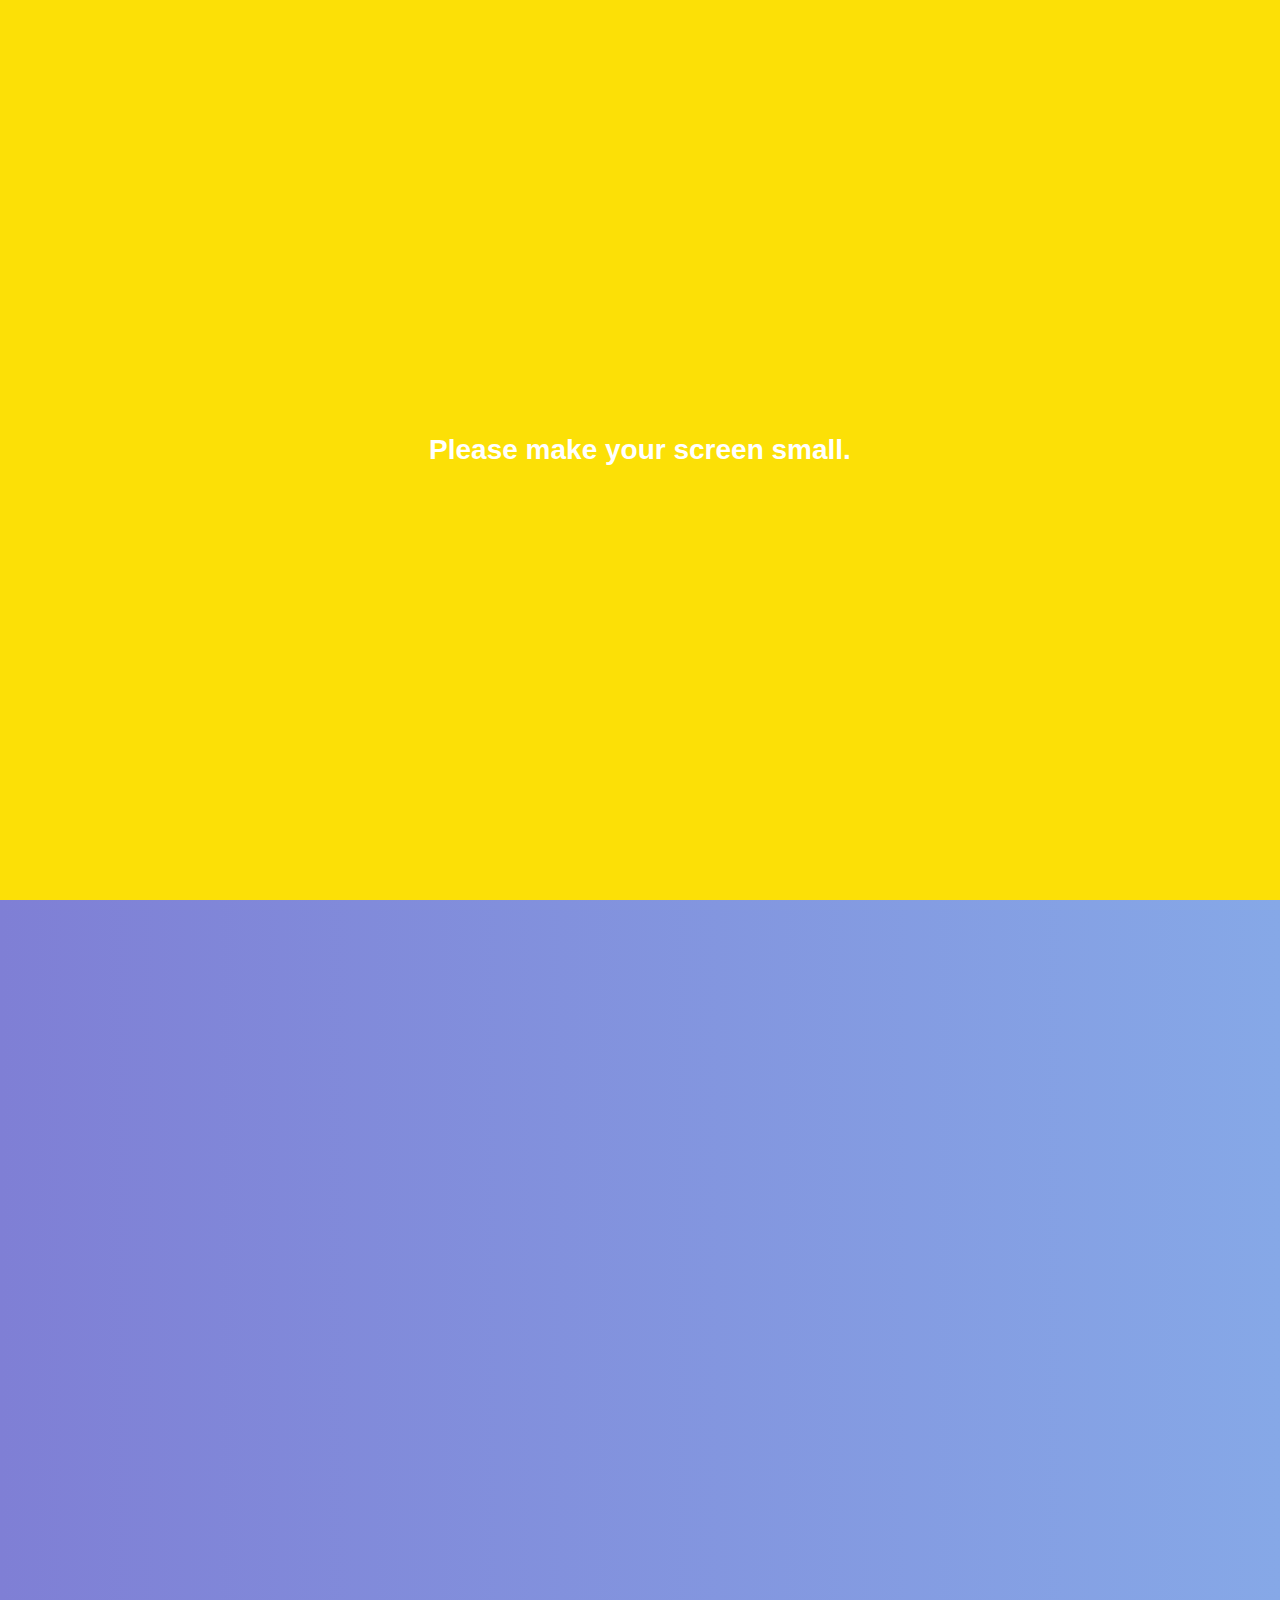
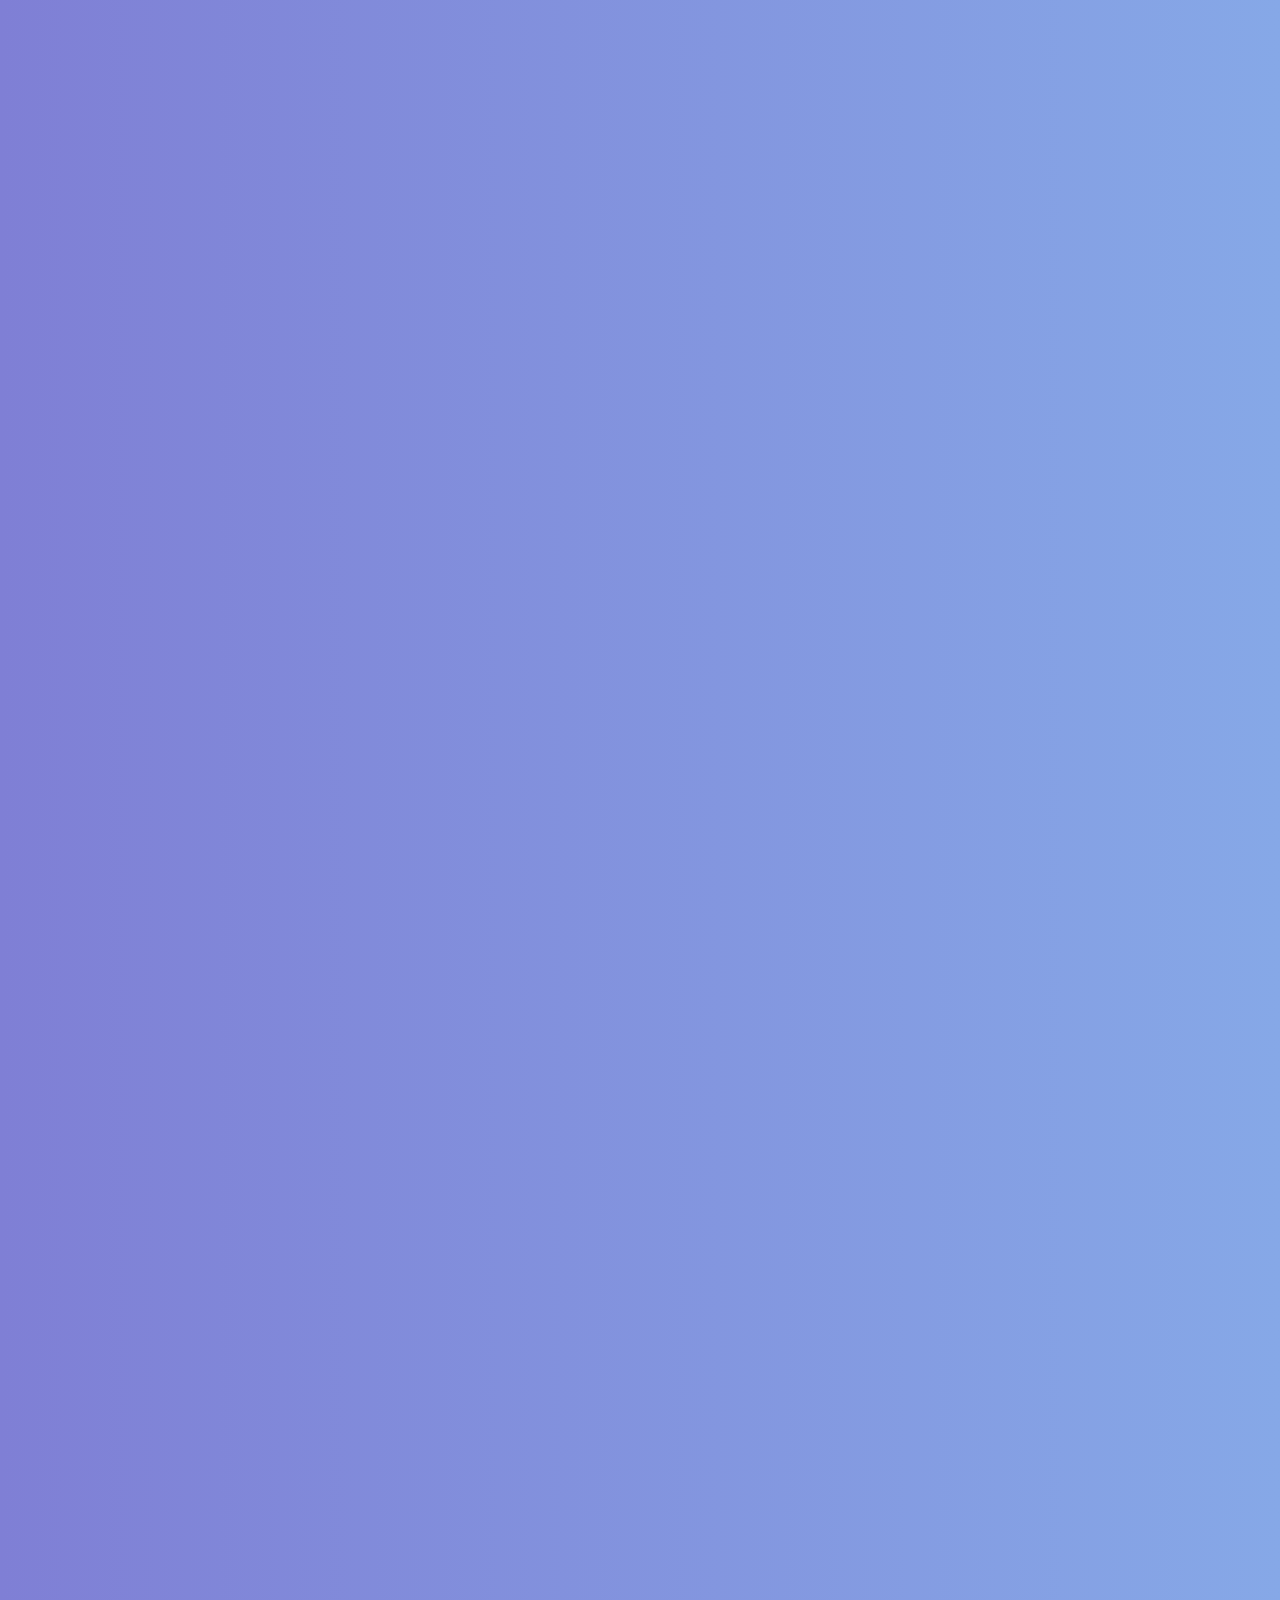
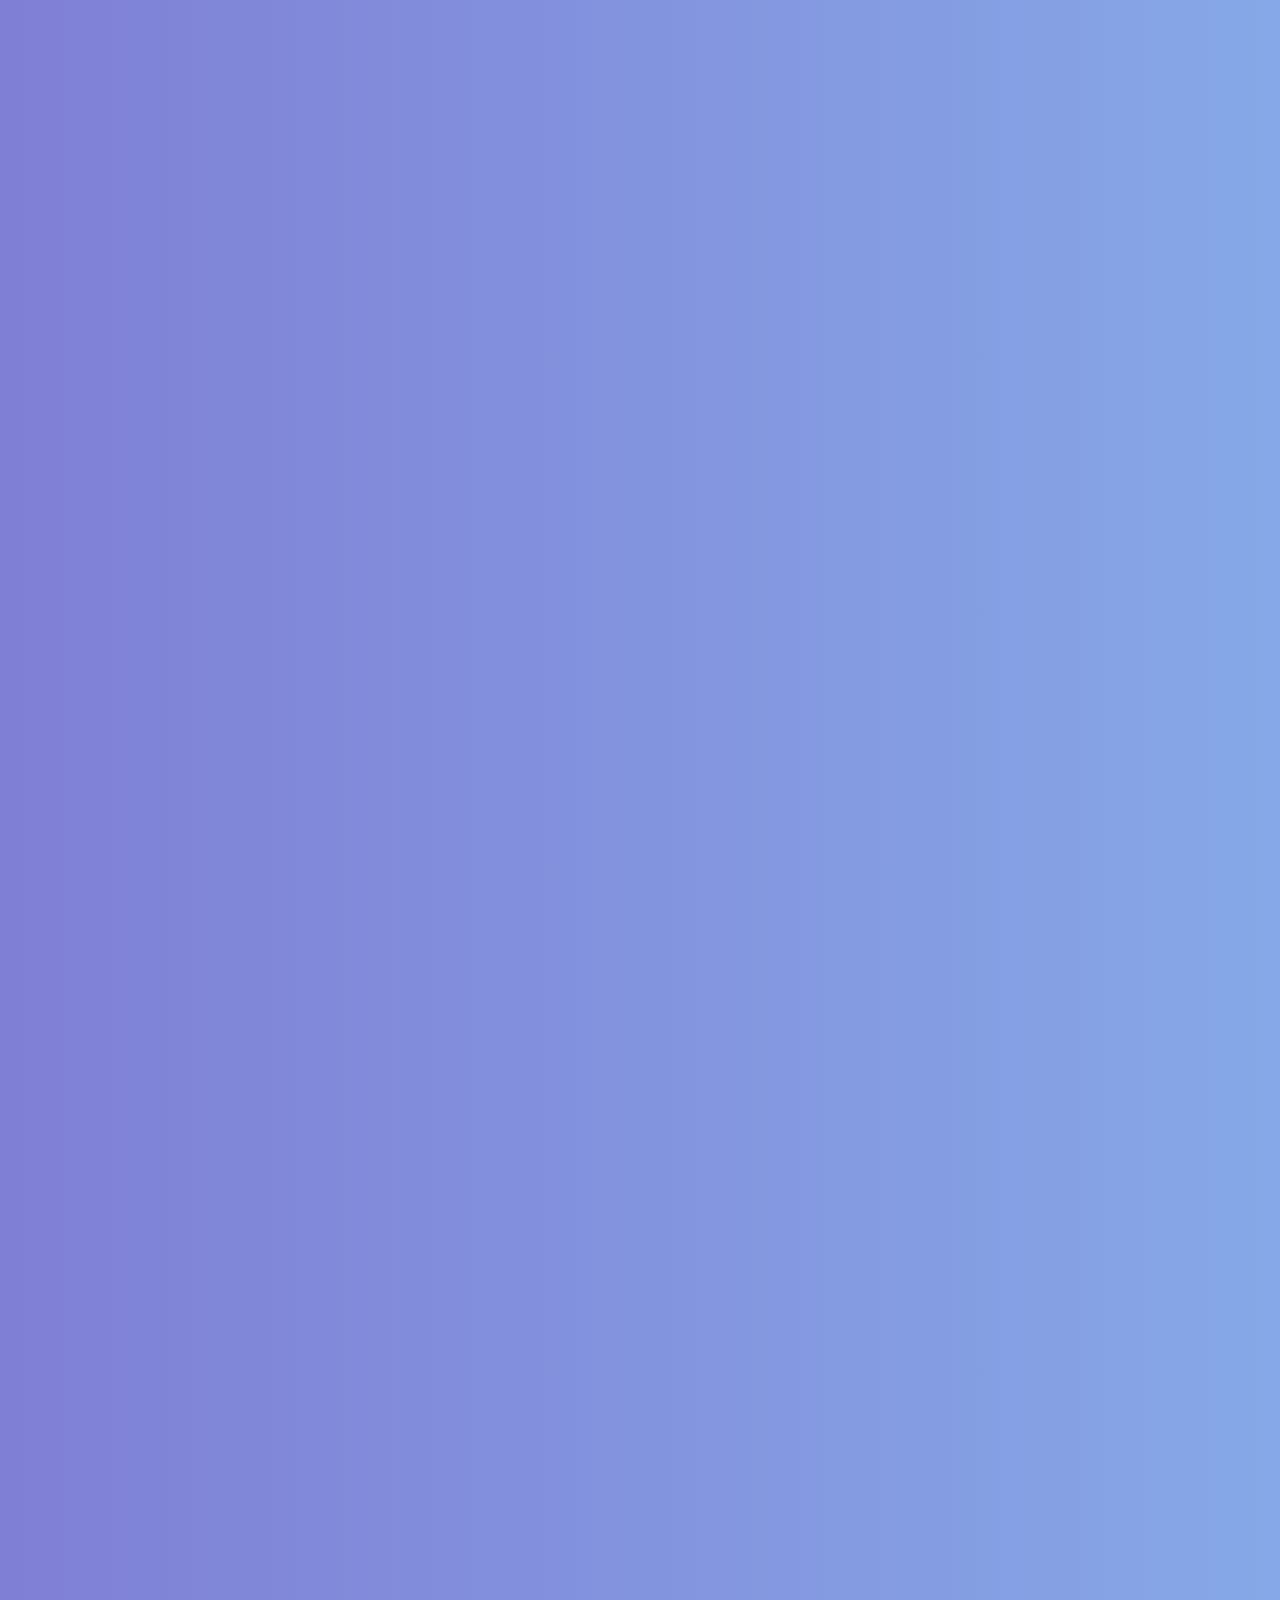
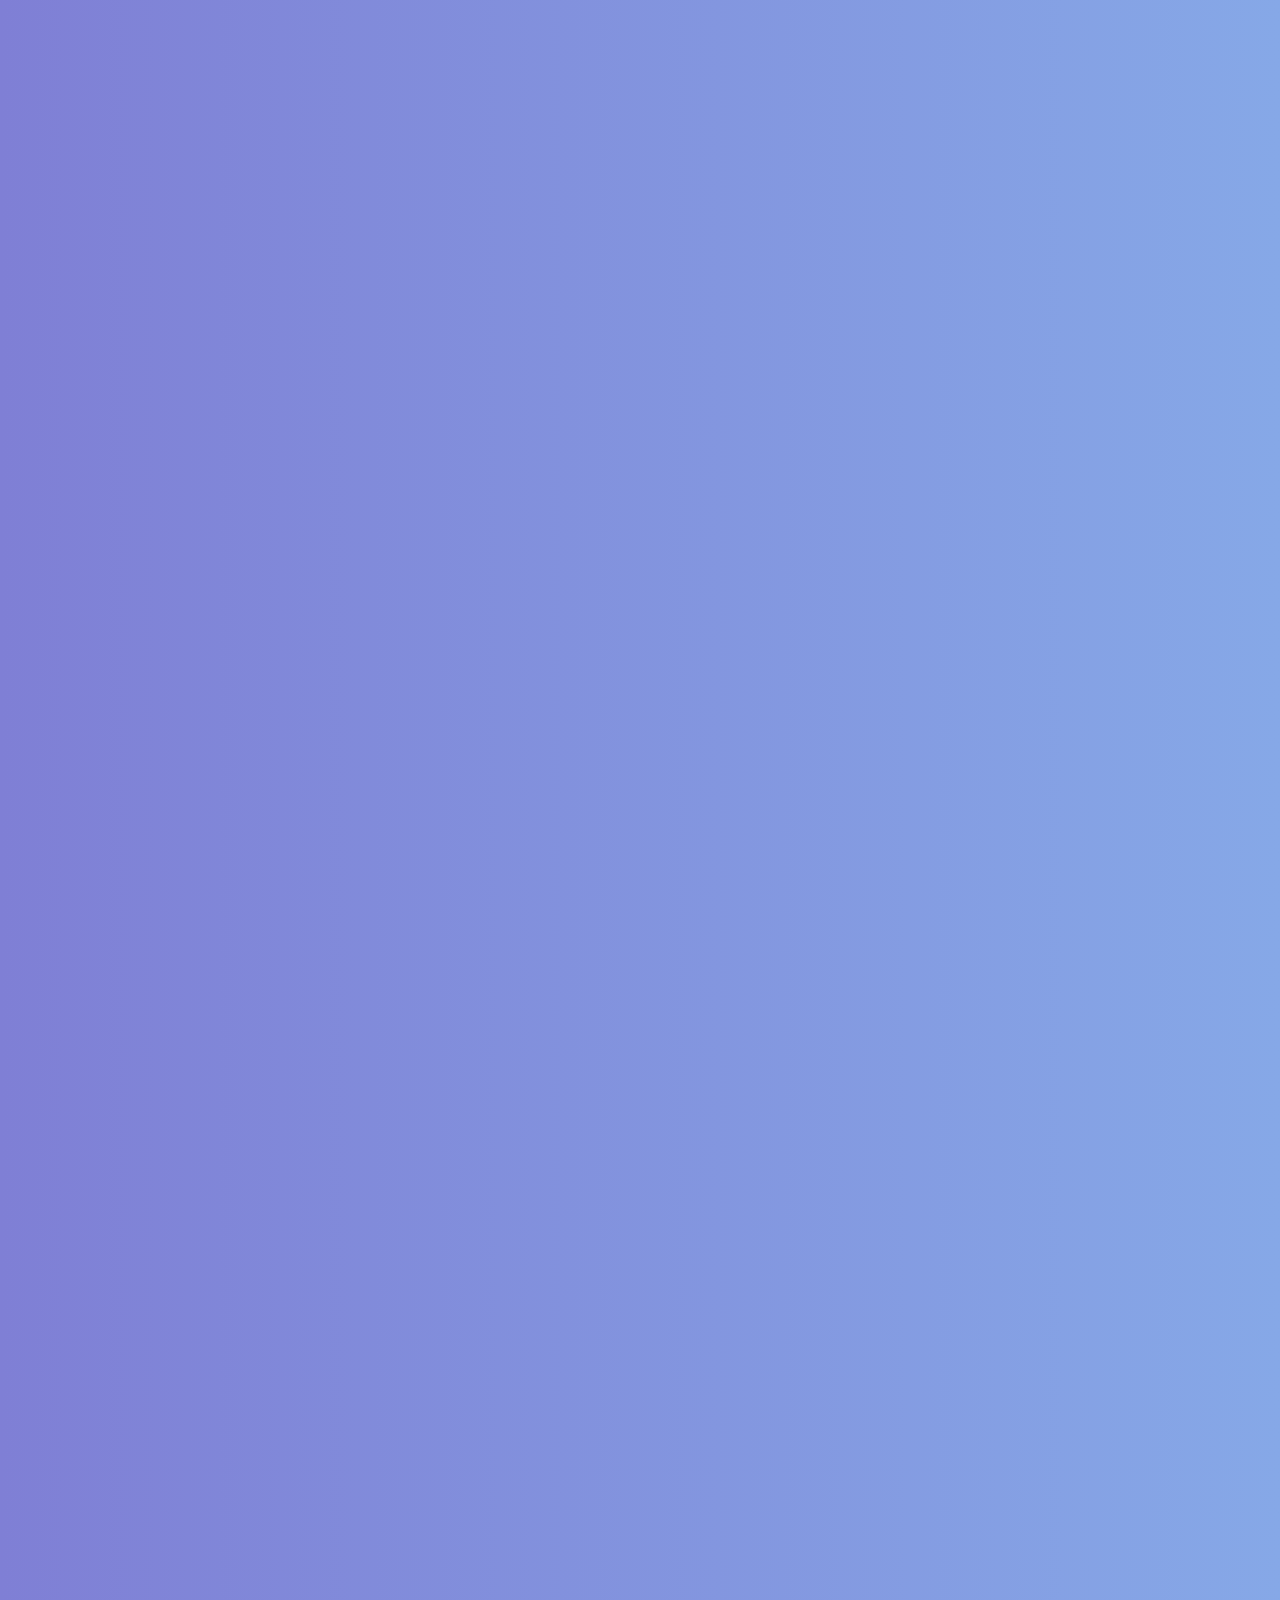
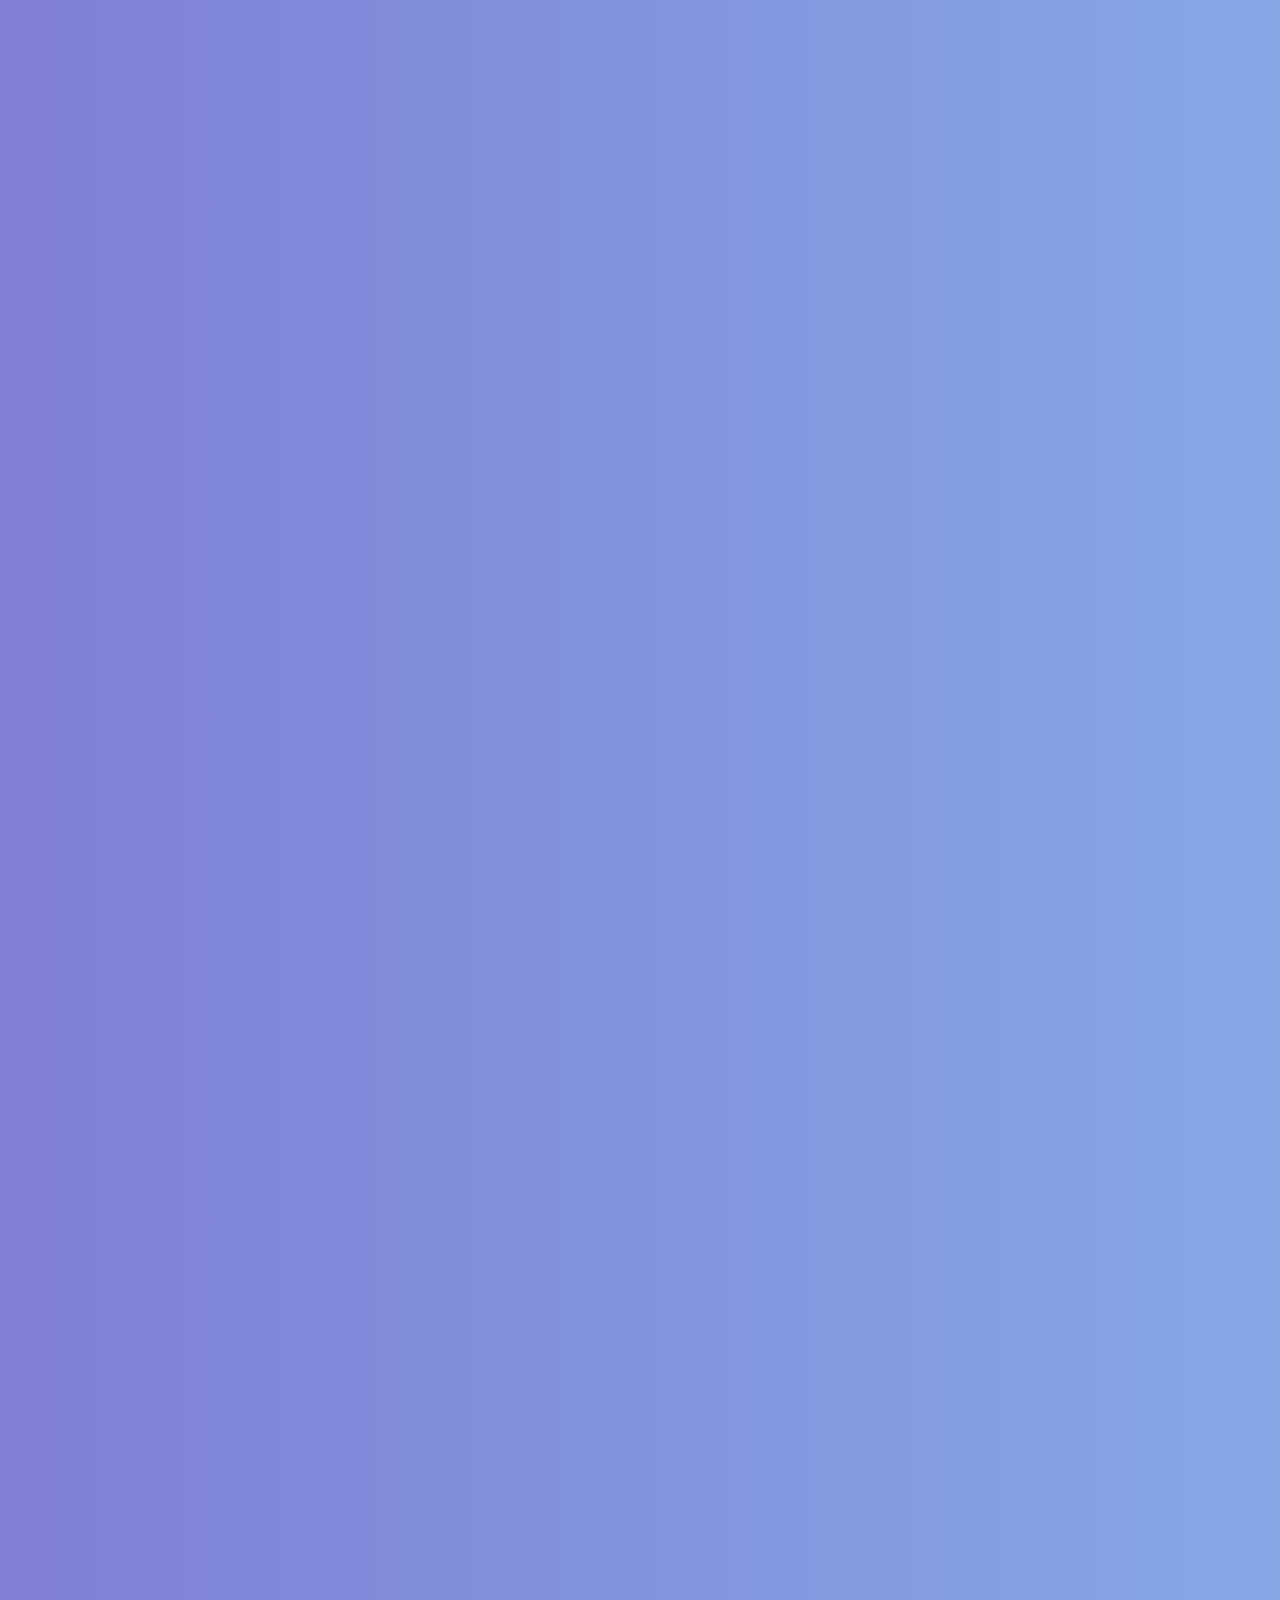
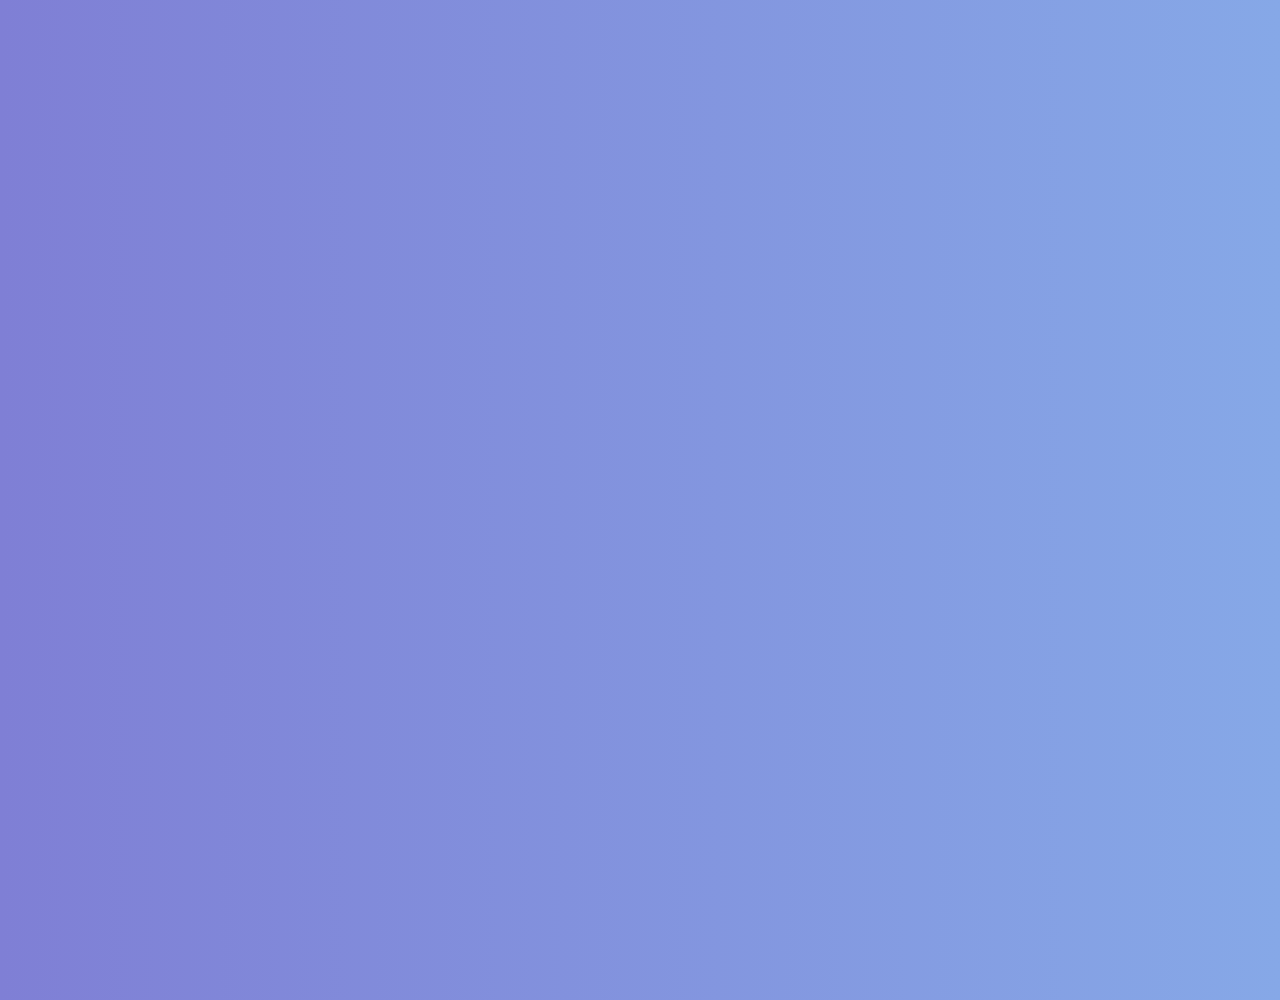
<file: chat.html>
<!DOCTYPE html>
<html lang="en">
  <head>
    <meta charset="UTF-8" />
    <meta name="viewport" content="width=device-width, initial-scale=1.0" />
    <meta http-equiv="X-UA-Compatible" content="ie=edge" />
    <link
      rel="stylesheet"
      href="https://use.fontawesome.com/releases/v5.7.2/css/all.css"
      integrity="sha384-fnmOCqbTlWIlj8LyTjo7mOUStjsKC4pOpQbqyi7RrhN7udi9RwhKkMHpvLbHG9Sr"
      crossorigin="anonymous"
    />
    <link rel="stylesheet" href="css/styles.css" />
    <title>Chat | Kakao Clone</title>
  </head>
  <body class="chats-body">
    <div class="header-wrapper">
      <div class="status-bar">
        <div class="status-bar__column">
          <span class="status-bar__clock">06:00</span>
        </div>
        <div class="status-bar__column">
          <i class="fas fa-clock"></i>
          <i class="fas fa-signal"></i>
          <i class="fas fa-wifi"></i>
        </div>
      </div>
      <header class="header">
        <div class="header__header-column">
          <a href="index.html" class="header__back-btn">
            <i class="fas fa-arrow-left"></i>
          </a>
          <h1 class="header__title">Nicolas Teacher</h1>
        </div>
        <div class="header__header-column">
          <span class="header__icon">
            <i class="fas fa-stream"></i>
          </span>
        </div>
      </header>
    </div>
    <main class="chat-screen">
      <ul class="chat__messages">
        <span class="chat__timestamp">Friday, January 11, 2019</span>
        <li class="incoming-message message">
          <img src="images/avatar.jpg" class="m-avatar message__avatar" />
          <div class="message__content">
            <span class="message__bubble">
              Coding will gives you a more freedom!
            </span>
            <span class="message__author">Nicolas Teacher</span>
          </div>
        </li>
        <li class="sent-message message">
          <div class="message__content">
            <span class="message__bubble">
              OMG, Thank you!!
            </span>
          </div>
        </li>
        <li class="incoming-message message">
          <img src="images/avatar.jpg" class="m-avatar message__avatar" />
          <div class="message__content">
            <span class="message__bubble">
              Coding will gives you a more freedom!
            </span>
            <span class="message__author">Nicolas Teacher</span>
          </div>
        </li>
        <li class="sent-message message">
          <div class="message__content">
            <span class="message__bubble">
              OMG, Thank you!!
            </span>
          </div>
        </li>
      </ul>
    </main>
    <div class="chat__write--container">
      <input
        type="text"#adade
        class="chat__write"
        placeholder="Send message"
        class="chat__write-input"
      />

      <div class="chat__icon-left chat__icon">
        <i class="far fa-plus-square"></i>
      </div>

      <div class="chat__icon-right chat__icon">
        <span class="chat__write-icon">
          <i class="fas fa-microphone"></i>
        </span>
      </div>
    </div>
    <div class="bigScreen">
      <span class="bigScreen__text">Please make your screen small.</span>
    </div>
  </body>
</html>
</file>
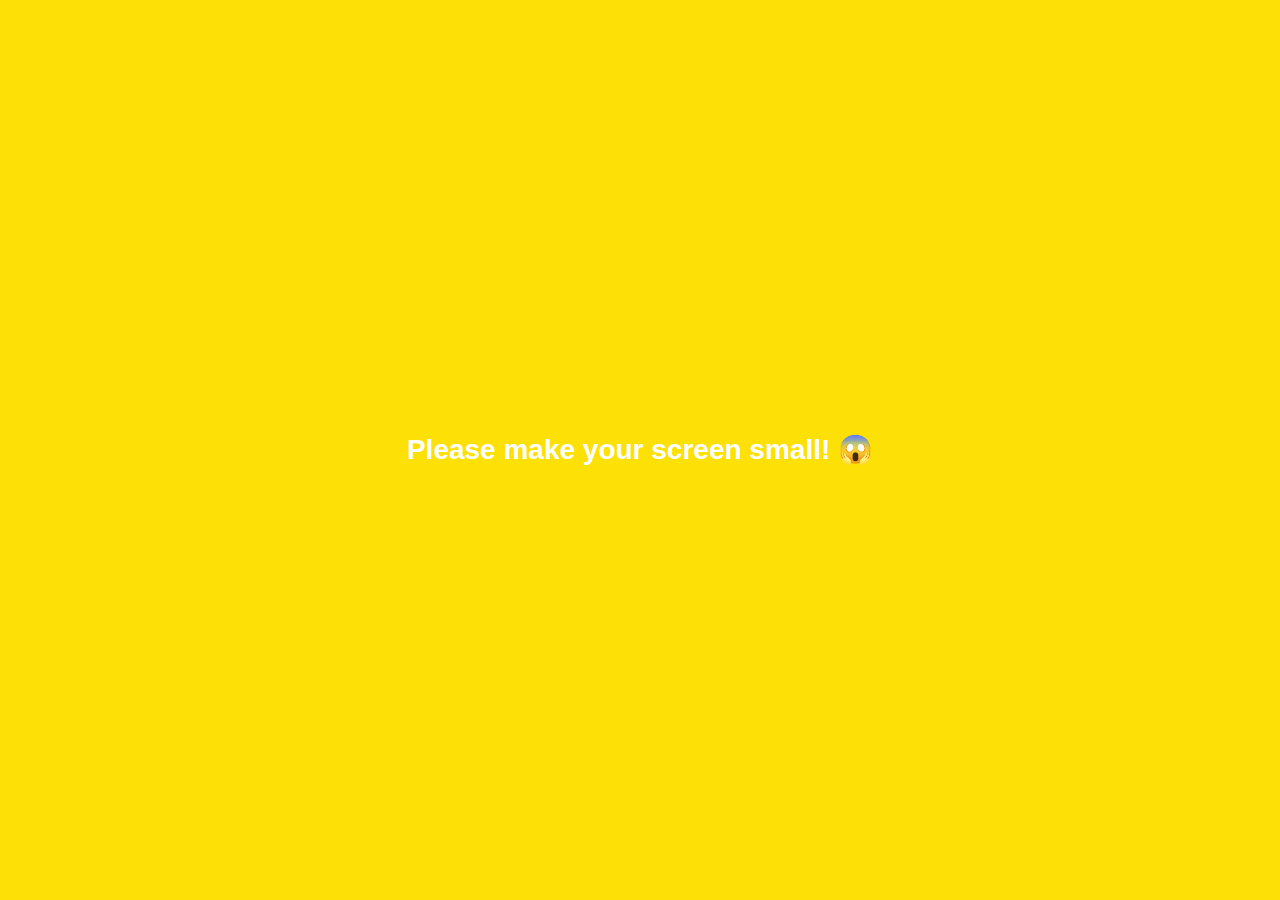
<file: find.html>
<!DOCTYPE html>
<html lang="en">
  <head>
    <meta charset="UTF-8" />
    <meta name="viewport" content="width=device-width, initial-scale=1.0" />
    <meta http-equiv="X-UA-Compatible" content="ie=edge" />
    <link
      rel="stylesheet"
      href="https://use.fontawesome.com/releases/v5.7.2/css/all.css"
      integrity="sha384-fnmOCqbTlWIlj8LyTjo7mOUStjsKC4pOpQbqyi7RrhN7udi9RwhKkMHpvLbHG9Sr"
      crossorigin="anonymous"
    />
    <link rel="stylesheet" href="css/styles.css" />
    <title>Find | Kakao Clone</title>
  </head>
  <body>
    <div class="status-bar">
      <div class="status-bar__column">
        <span class="status-bar__clock">06:00 </span>
      </div>
      <div class="status-bar__column">
        <i class="fas fa-clock"></i>
        <i class="fas fa-signal"></i>
        <i class="fas fa-wifi"></i>
      </div>
    </div>
    <header class="header">
      <div class="header__header-column">
        <h1 class="header__title">Find</h1>
      </div>
      <div class="header__header-column">
        <span class="header__icon">
          <i class="fas fa-search"></i>
        </span>
        <span class="header__icon">
          <i class="fas fa-cog"></i>
        </span>
      </div>
    </header>
    <main class="find">
      <header class="find__header">
        <ul class="find__header-list">
          <li class="find__header-btn header-btn">
            <span class="header-btn__icon">
              <i class="fas fa-qrcode fa-2x"></i>
            </span>
            <span class="header-btn__title">
              QR Code
            </span>
          </li>
          <li class="find__header-btn header-btn">
            <span class="header-btn__icon">
              <i class="fas fa-user-plus fa-2x"></i>
            </span>
            <span class="header-btn__title">
              Add by Contacts
            </span>
          </li>
          <li class="find__header-btn header-btn">
            <span class="header-btn__icon">
              <i class="fas fa-passport fa-2x"></i>
            </span>
            <span class="header-btn__title">
              Add by ID
            </span>
          </li>
          <li class="find__header-btn header-btn">
            <span class="header-btn__icon">
              <i class="far fa-envelope fa-2x"></i>
            </span>
            <span class="header-btn__title">
              Invite
            </span>
          </li>
        </ul>
      </header>
      <ul class="find__recommended">
        <h5 class="find__title">
          Recommended Friends
        </h5>
        <li class="find__friend friend friend--lg">
          <div class="friend__column">
            <img src="images/avatar.jpg" class="friend__avatar" />
            <div class="friend__content">
              <span class="friend__name">
                Nicolás Serrano
              </span>
            </div>
          </div>
          <div class="friend__column">
            <div class="friend__add-btn">
              <i class="fas fa-user-plus"></i>
            </div>
          </div>
        </li>
      </ul>
    </main>
    <nav class="nav">
      <ul class="nav__list">
        <li class="nav__list-item">
          <a href="friends.html" class="nav__list-link">
            <i class="far fa-user"></i
          ></a>
        </li>
        <li class="nav__list-item">
          <a href="index.html" class="nav__list-link">
            <i class="far fa-comment"></i>
          </a>
        </li>
        <li class="nav__list-item">
          <a href="find.html" class="nav__list-link">
            <i class="fas fa-search"></i>
          </a>
        </li>
        <li class="nav__list-item">
          <a href="more.html" class="nav__list-link">
            <i class="fas fa-ellipsis-h"></i>
          </a>
        </li>
      </ul>
    </nav>
    <div class="bigScreen">
      <span class="bigScreen__text">Please make your screen small! 😱</span>
    </div>
  </body>
</html>
</file>
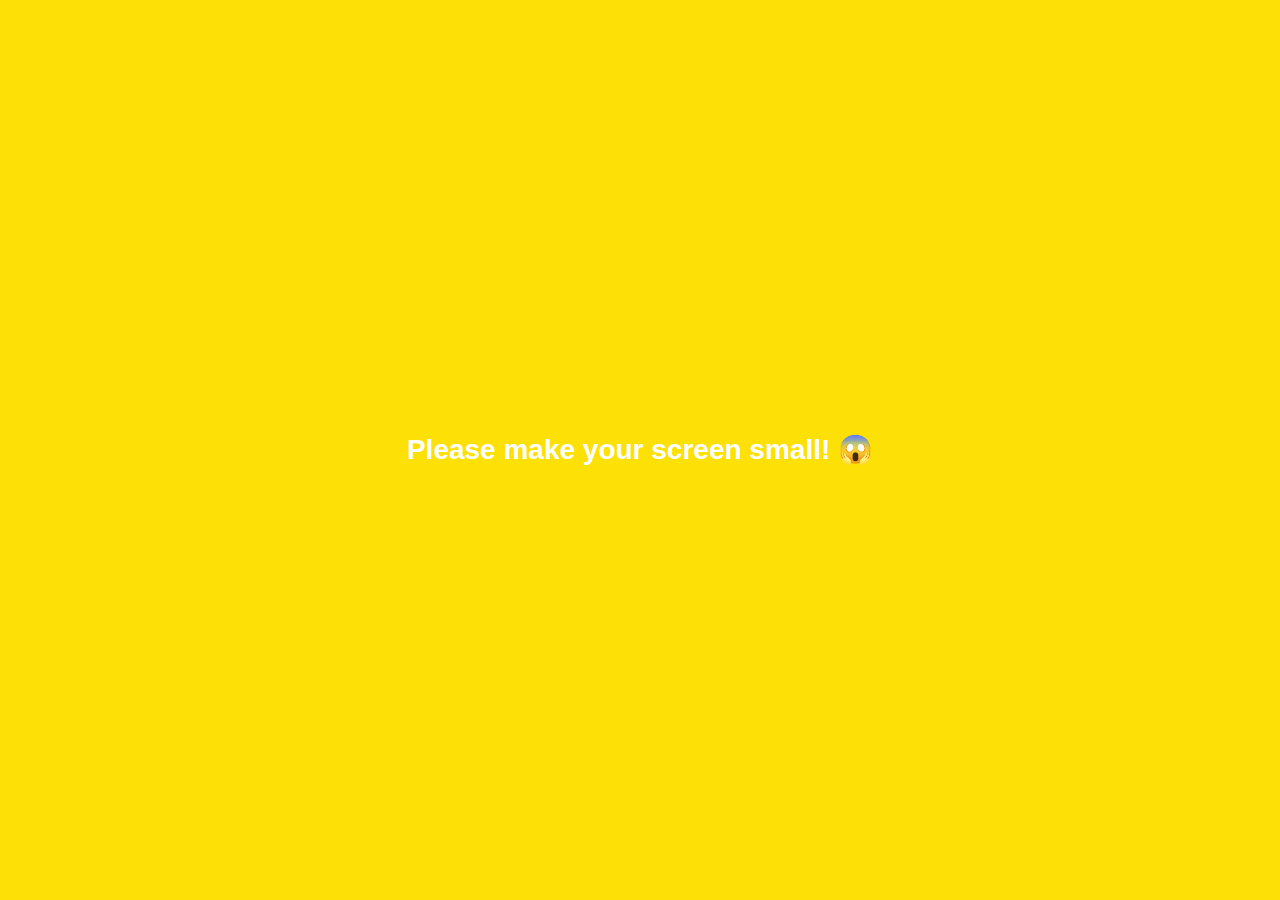
<file: more.html>
<!DOCTYPE html>
<html lang="en">
  <head>
    <meta charset="UTF-8" />
    <meta name="viewport" content="width=device-width, initial-scale=1.0" />
    <meta http-equiv="X-UA-Compatible" content="ie=edge" />
    <link
      rel="stylesheet"
      href="https://use.fontawesome.com/releases/v5.7.2/css/all.css"
      integrity="sha384-fnmOCqbTlWIlj8LyTjo7mOUStjsKC4pOpQbqyi7RrhN7udi9RwhKkMHpvLbHG9Sr"
      crossorigin="anonymous"
    />
    <link rel="stylesheet" href="css/styles.css" />
    <title>More | Kakao Clone</title>
  </head>
  <body>
    <div class="status-bar">
      <div class="status-bar__column">
        <span class="status-bar__clock">06:00 </span>
      </div>
      <div class="status-bar__column">
        <i class="fas fa-clock"></i>
        <i class="fas fa-signal"></i>
        <i class="fas fa-wifi"></i>
      </div>
    </div>
    <header class="header">
      <div class="header__header-column">
        <h1 class="header__title">More</h1>
      </div>
      <div class="header__header-column">
        <span class="header__icon">
          <i class="fas fa-search"></i>
        </span>
        <span class="header__icon">
          <i class="fas fa-qrcode"></i>
        </span>
        <span class="header__icon">
          <a href="settings.html">
            <i class="fas fa-cog"></i>
          </a>
        </span>
      </div>
    </header>
    <main class="more">
      <header class="more__header">
        <div class="friends__friend friend friend--lg">
          <div class="friend__column">
            <img src="images/avatar.jpg" class="g-avatar friend__avatar" />
            <div class="friend__content">
              <span class="friend__name">
                Nicolás Serrano
              </span>
              <span class="friend__status">
                itnicolasme@gmail.com
              </span>
            </div>
          </div>
          <div class="friend__column">
            <i class="far fa-comment-alt fa-2x"></i>
          </div>
        </div>
        <ul class="more__btn-list">
          <li class="more__btn">
            <span class="more__btn-icon">
              <i class="far fa-smile fa-2x"></i>
            </span>
            <span class="more__btn-title">
              Emoticons
            </span>
          </li>
          <li class="more__btn">
            <span class="more__btn-icon">
              <i class="fas fa-brush fa-2x"></i>
            </span>
            <span class="more__btn-title">
              Themes
            </span>
          </li>
          <li class="more__btn">
            <span class="more__btn-icon">
              <i class="fab fa-kickstarter-k fa-2x"></i>
            </span>
            <span class="more__btn-title">
              Account
            </span>
          </li>
        </ul>
      </header>
      <section class="more__suggestions">
        <h5 class="more__title">Suggestions</h5>
        <ul class="more__suggestions-list">
          <li class="more__suggestion suggestion">
            <span class="suggestion__icon">
              <i class="fas fa-quote-right "></i>
            </span>
            <span class="suggestion__title">Kakao Story</span>
          </li>
          <li class="more__suggestion suggestion">
            <span class="suggestion__icon">
              <i class="fas fa-beer fa-2x"></i>
            </span>
            <span class="suggestion__title">Kakao friend</span>
          </li>
          <li class="more__suggestion suggestion">
            <span class="suggestion__icon">
              <i class="fas fa-gamepad fa-2x"></i>
            </span>
            <span class="suggestion__title">Friends Gem</span>
          </li>
        </ul>
      </section>
    </main>
    <nav class="nav">
      <ul class="nav__list">
        <li class="nav__list-item">
          <a href="friends.html" class="nav__list-link">
            <i class="far fa-user"></i
          ></a>
        </li>
        <li class="nav__list-item">
          <a href="index.html" class="nav__list-link">
            <i class="far fa-comment"></i>
          </a>
        </li>
        <li class="nav__list-item">
          <a href="find.html" class="nav__list-link">
            <i class="fas fa-search"></i>
          </a>
        </li>
        <li class="nav__list-item">
          <a href="more.html" class="nav__list-link">
            <i class="fas fa-ellipsis-h"></i>
          </a>
        </li>
      </ul>
    </nav>
    <div class="bigScreen">
      <span class="bigScreen__text">Please make your screen small! 😱</span>
    </div>
  </body>
</html>
</file>
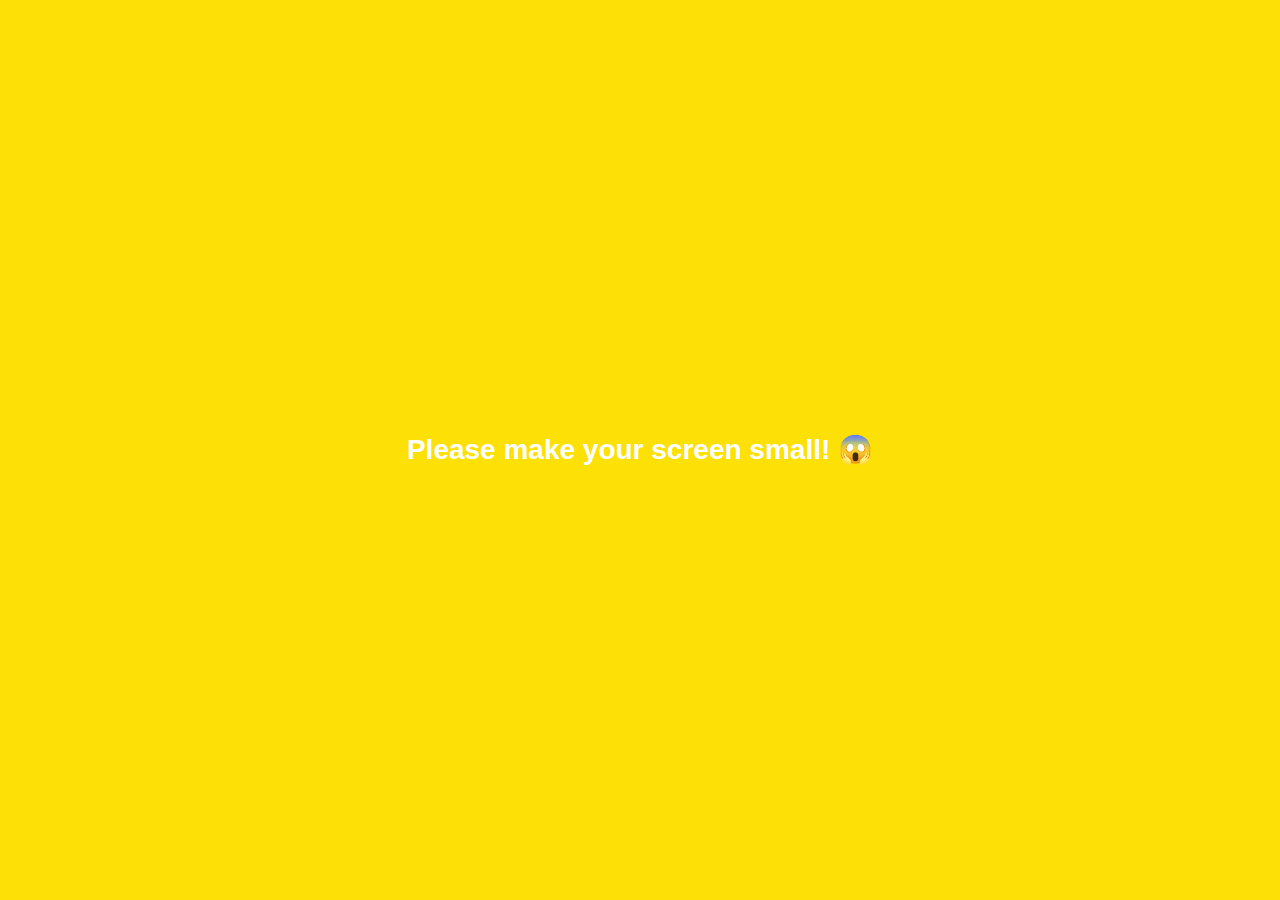
<file: settings.html>
<!DOCTYPE html>
<html lang="en">
  <head>
    <meta charset="UTF-8" />
    <meta name="viewport" content="width=device-width, initial-scale=1.0" />
    <meta http-equiv="X-UA-Compatible" content="ie=edge" />
    <link
      rel="stylesheet"
      href="https://use.fontawesome.com/releases/v5.7.2/css/all.css"
      integrity="sha384-fnmOCqbTlWIlj8LyTjo7mOUStjsKC4pOpQbqyi7RrhN7udi9RwhKkMHpvLbHG9Sr"
      crossorigin="anonymous"
    />
    <link rel="stylesheet" href="css/styles.css" />
    <title>Settings | Kakao Clone</title>
  </head>
  <body>
    <div class="status-bar">
      <div class="status-bar__column">
        <span class="status-bar__clock">13:54</span>
      </div>
      <div class="status-bar__column">
        <i class="fas fa-clock"></i>
        <i class="fas fa-volume-mute"></i>
        <i class="fas fa-wifi"></i>
        <span class="status-bar__battery-level">100%</span>
        <i class="fas fa-battery-full"></i>
      </div>
    </div>
    <header class="header">
      <div class="header__header-column">
        <a href="more.html" class="header__back-btn">
          <i class="fas fa-arrow-left"></i>
        </a>
        <h1 class="header__title">Settings</h1>
      </div>
      <div class="header__header-column">
        <span class="header__icon">
          <i class="fas fa-search"></i>
        </span>
      </div>
    </header>
    <main class="settings">
      <section class="settings__sections">
        <ul class="settings__list">
          <li class="settings__setting">
            <span class="settings__icon"><i class="fas fa-lock"></i> </span>
            <span class="settings__title">Privacy</span>
          </li>
          <li class="settings__setting">
            <span class="settings__icon">
              <i class="far fa-bell"></i>
            </span>
            <span class="settings__title">Notifications</span>
          </li>
          <li class="settings__setting">
            <span class="settings__icon">
              <i class="far fa-user"></i>
            </span>
            <span class="settings__title">Friends</span>
          </li>
        </ul>
      </section>
      <section class="settings__sections">
        <ul class="settings__list">
          <li class="settings__setting">
            <span class="settings__icon"><i class="fas fa-lock"></i> </span>
            <span class="settings__title">Privacy</span>
          </li>
          <li class="settings__setting">
            <span class="settings__icon">
              <i class="far fa-bell"></i>
            </span>
            <span class="settings__title">Notifications</span>
          </li>
          <li class="settings__setting">
            <span class="settings__icon">
              <i class="far fa-user"></i>
            </span>
            <span class="settings__title">Friends</span>
          </li>
        </ul>
      </section>
    </main>
    <div class="bigScreen">
      <span class="bigScreen__text">Please make your screen small! 😱</span>
    </div>
  </body>
</html>
</file>
<file: css/styles.css>
@import url('https://fonts.googleapis.com/css?family=Patrick+Hand|Pragati+Narrow');
@import "reset.css";
@import "status-bar.css";
@import "header.css";
@import "nav-bar.css";
@import "friend.css";
@import "friends.css";
@import "find.css";
@import "more.css";
@import "settings.css";
@import "chat.css";
@import "mobile.css";

* {
  box-sizing: border-box;
}

body {
  padding: 10px 20px;
  color: #6565cd;
  font-family: "Open Sans", -apple-system, BlinkMacSystemFont, "Segoe UI",
    Roboto, Oxygen, Ubuntu, Cantarell, "Helvetica Neue", sans-serif;
  font-size:18px;
  /* background-color:#d0d0e1; */
  /* background-image: linear-gradient(to right, #d0d0e1,#efeff5); */
  background-image: linear-gradient(rgb(255, 255, 255, 0.78), rgb(255, 255, 255, 0.78)),
  url("https://scontent.cdninstagram.com/vp/d764b64d1d608b16ca6b3b06a0057f1c/5D451339/t51.2885-15/e35/s480x480/51553213_834490526890766_1689607023799198278_n.jpg?_nc_ht=scontent-sea1-1.cdninstagram.com");
  }

a {
  color: inherit;
  text-decoration: none;
}

@keyframes fadeIn {
  from {
    opacity: 0;
    transform: translateY(50px);
  }
  to {
    opacity: 1;
    transform: none;
  }
}

main {
  animation: fadeIn 0.5s ease-in-out;
}
</file>
